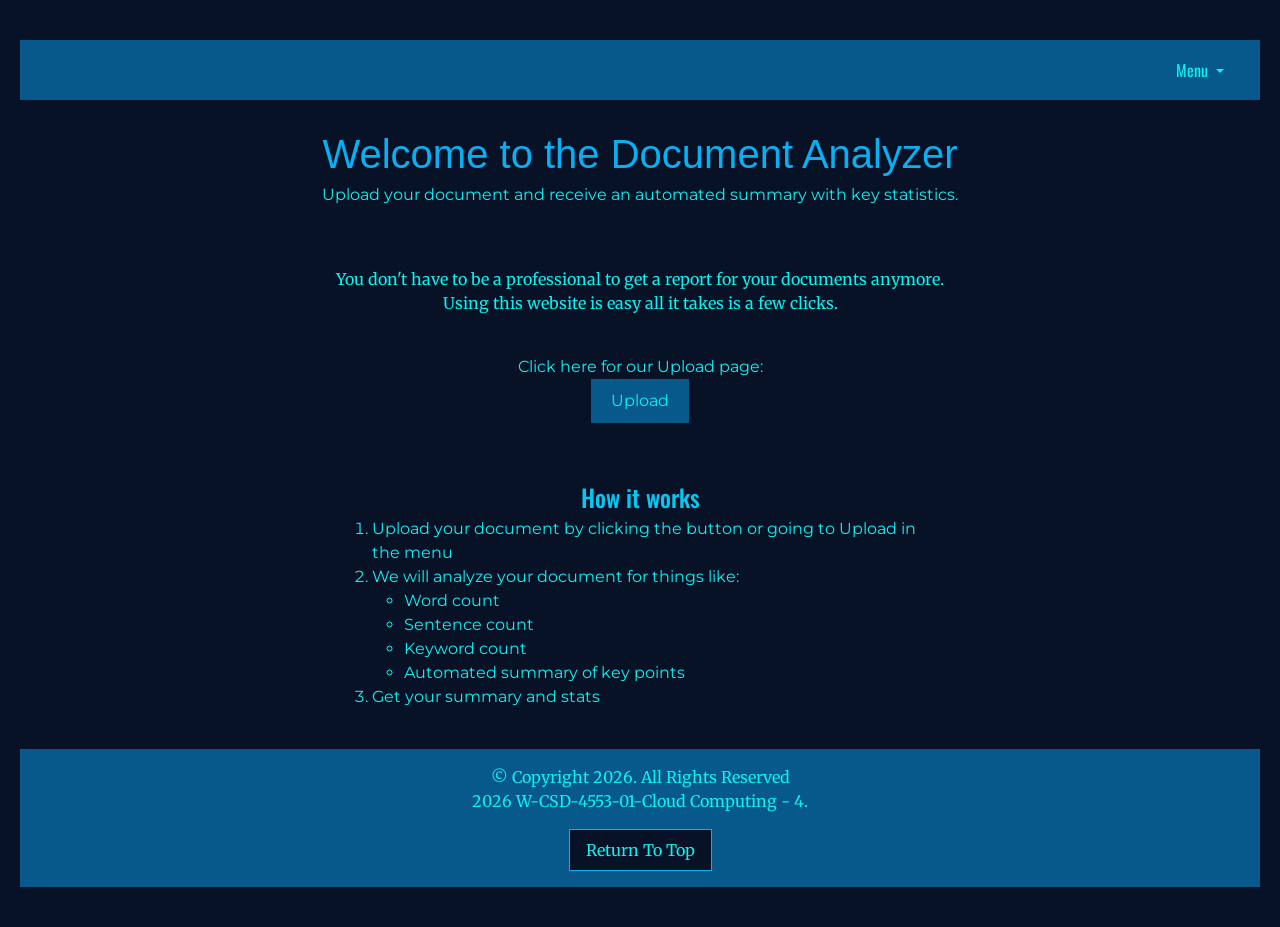
<file: index.html>
<!DOCTYPE html>
<!-- This website template was created by: Rebecca Moorehouse Date: Feburary 24 2026 -->
<html lang="en">

<head>
    <meta charset="UTF-8">
    <meta name="viewport" content="width=device-width, initial-scale=1.0">
    <title>Meet Our Team</title>
    <!-- Bootstrap CSS for styling and responsive design -->
    <link href="https://cdn.jsdelivr.net/npm/bootstrap@5.3.2/dist/css/bootstrap.min.css" rel="stylesheet">
    <!-- Google Fonts for custom typography -->
    <link rel="preconnect" href="https://fonts.googleapis.com">
    <link rel="preconnect" href="https://fonts.gstatic.com" crossorigin>
    <link
        href="https://fonts.googleapis.com/css2?family=Datatype:wght@100..900&family=Merriweather:ital,opsz,wght@0,18..144,300..900;1,18..144,300..900&family=Montserrat:ital,wght@0,100..900;1,100..900&family=Oswald:wght@200..700&display=swap"
        rel="stylesheet">
    <!-- Custom CSS for this page -->
    <link rel="stylesheet" href="/static/css/index.css">
</head>

<body>
    <!-- Navigation bar with dropdown menu -->
    <nav>
        <ul class="nav">
            <li class="nav-item dropdown">
                <a class="nav-link dropdown-toggle" href="#" id="navDropdown" role="button" data-bs-toggle="dropdown"
                    aria-expanded="false">
                    Menu
                </a>
                <ul class="dropdown-menu dropdown-menu-end" aria-labelledby="navDropdown">
                    <li><a class="dropdown-item" href="/">Home</a></li>
                    <li><a class="dropdown-item" href="/upload-page">Upload</a></li>
                </ul>
            </li>
        </ul>
    </nav>

    <!-- Main page title and description -->
    <h1 class="main-title">Welcome to the Document Analyzer</h1>
    <p class="main-desc">Upload your document and receive an automated summary with key statistics.</p>

    <!-- Informational paragraph -->
    <p class="web-scan">You don't have to be a professional to get a report for your documents anymore. 
        <br>Using this website is easy all it takes is a few clicks.</p>

    <!-- Link to Upload page -->
    <p class="upload-link">Click here for our Upload page: <br>
        <a href="upload-page"><button>Upload</button></a></p>

    <!-- How it works section with steps -->
    <h4 class="how-title">How it works</h4>
    <ol class="how-list">
        <li>Upload your document by clicking the button or going to Upload in the menu</li>
        <li>We will analyze your document for things like:
            <ul>
                <li>Word count</li>
                <li>Sentence count</li>
                <li>Keyword count</li>
                <li>Automated summary of key points</li>
            </ul>
        </li>
        <li>Get your summary and stats</li>
    </ol>

    <!-- Footer with copyright and scroll-to-top button -->
    <footer class="text-center py-3">
        <p class="second">&copy; Copyright 2026. All Rights Reserved <br>
            2026 W-CSD-4553-01-Cloud Computing - 4.
        </p>
        <button onclick="scrollToTop()" class="back-to-top">Return To Top</button>
    </footer>

    <!-- Scroll to top script -->
    <script>
        function scrollToTop() {
            window.scrollTo({ top: 0, behavior: 'smooth' });
        }
    </script>

    <!-- Bootstrap JS -->
    <script src="https://cdn.jsdelivr.net/npm/bootstrap@5.3.2/dist/js/bootstrap.bundle.min.js"></script>

</body>

</html>
</file>
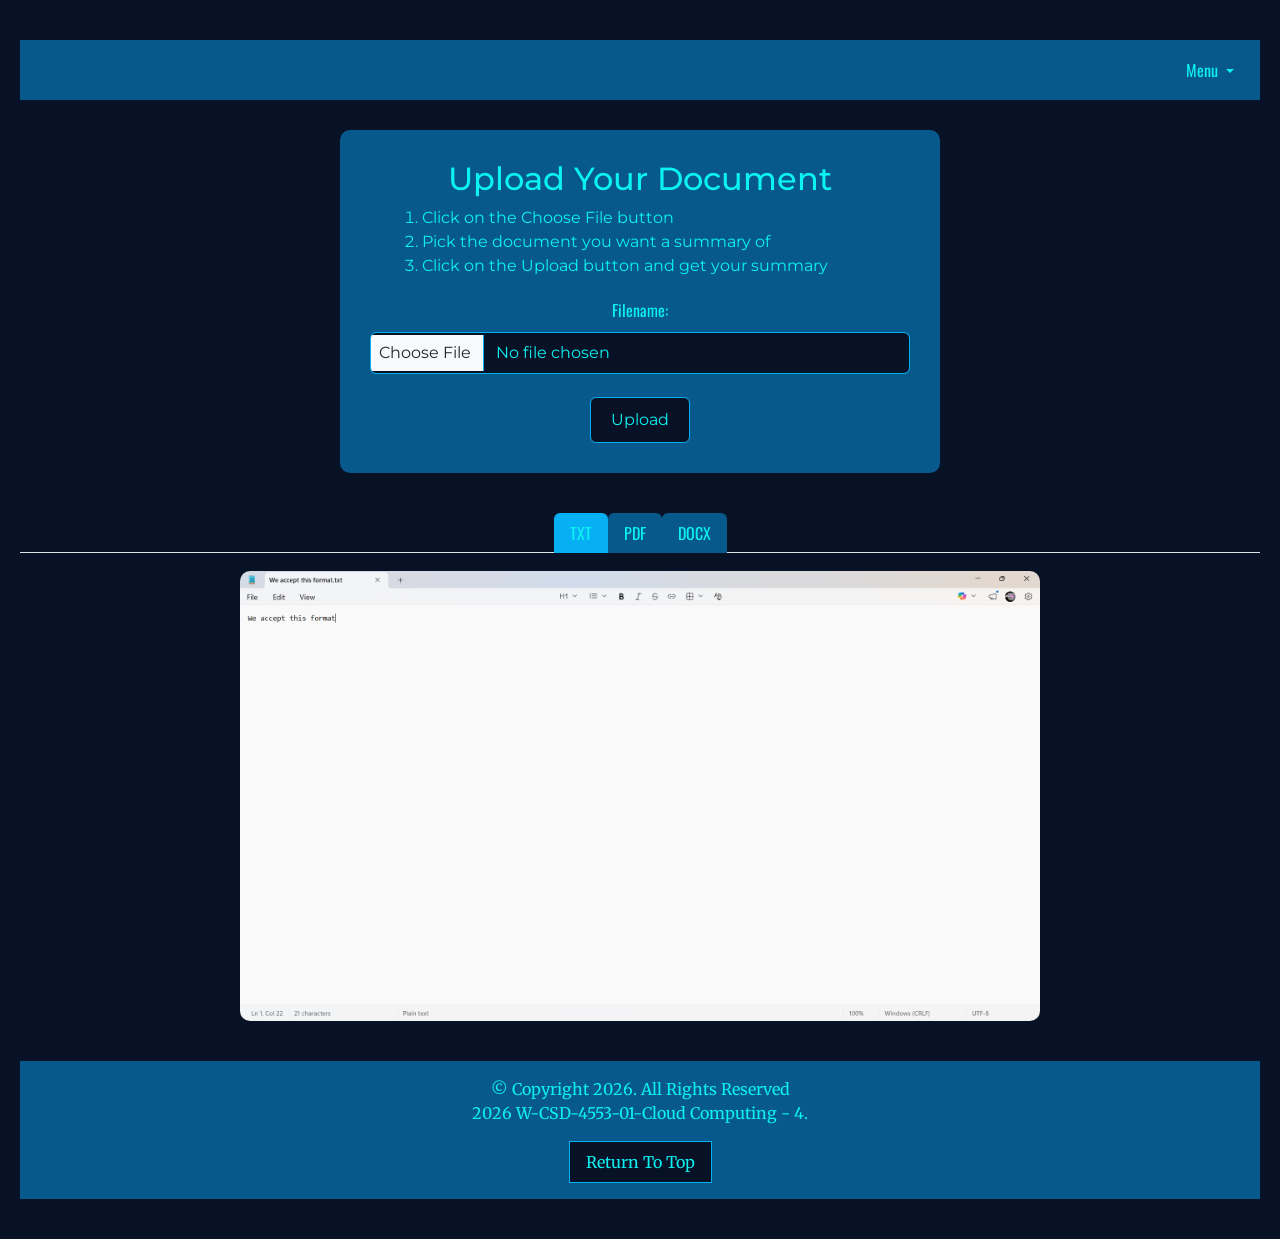
<file: upload.html>
<!DOCTYPE html>
<!-- This website template was created by: Rebecca Moorehouse Date: Feburary 24 2026 -->
<html lang="en">

<head>
    <meta charset="UTF-8">
    <meta name="viewport" content="width=device-width, initial-scale=1.0">
    <title>Meet Our Team</title>
    <!-- Bootstrap CSS -->
    <link href="https://cdn.jsdelivr.net/npm/bootstrap@5.3.2/dist/css/bootstrap.min.css" rel="stylesheet">
    <!-- Google Fonts -->
    <link rel="preconnect" href="https://fonts.googleapis.com">
    <link rel="preconnect" href="https://fonts.gstatic.com" crossorigin>
    <link
        href="https://fonts.googleapis.com/css2?family=Datatype:wght@100..900&family=Merriweather:ital,opsz,wght@0,18..144,300..900;1,18..144,300..900&family=Montserrat:ital,wght@0,100..900;1,100..900&family=Oswald:wght@200..700&display=swap"
        rel="stylesheet">
    <!-- Custom CSS -->
    <link rel="stylesheet" href="/static/css/upload.css">
</head>

<body>

  <nav>
    <ul class="nav">
      <li class="nav-item dropdown">
        <a class="nav-link dropdown-toggle" href="#" id="navDropdown" role="button" data-bs-toggle="dropdown"
          aria-expanded="false">
          Menu
        </a>
        <ul class="dropdown-menu dropdown-menu-end" aria-labelledby="navDropdown">
          <li><a class="dropdown-item" href="/">Home</a></li>
          <li><a class="dropdown-item" href="/upload-page">Upload</a></li>
        </ul>
      </li>
    </ul>
  </nav>

  <!-- Sends file data to the Flask backend -->
  <!-- action="/upload": the Flask route handling the upload (confirm with backend dev) -->
  <!-- method="post": required for sending file data -->
  <!-- enctype="multipart/form-data": required when form includes a file input -->
  <form action="/upload" method="post" enctype="multipart/form-data">

    <h2 class="Main-title">Upload Your Document</h2>

    <ol>
      <li>Click on the Choose File button</li>
      <li>Pick the document you want a summary of</li>
      <li>Click on the Upload button and get your summary</li>
    </ol>

    <!-- Links label to input via matching "for" and "id", improves accessibility -->
    <label for="fileSelect">Filename:</label>

    <!-- name="photo": key the Flask backend uses to reference this file (confirm with backend dev) -->
    <input type="file" name="file" id="fileSelect" class="form-control" accept=".txt,.pdf,.docx">

    <!-- "value" sets the button label -->
    <input type="submit" value="Upload" class="btn btn-primary mt-2">

  </form>

  <!--make sure the scanner can accept pdf and docx-->
  <div class="text-center mt-3">
    <ul class="nav nav-tabs justify-content-center" id="fileTypeTabs">
      <li class="nav-item">
        <button class="nav-link active" data-bs-toggle="tab" data-bs-target="#txt">TXT</button>
      </li>
      <li class="nav-item">
        <button class="nav-link" data-bs-toggle="tab" data-bs-target="#pdf">PDF</button>
      </li>
      <li class="nav-item">
        <button class="nav-link" data-bs-toggle="tab" data-bs-target="#docx">DOCX</button>
      </li>
    </ul>
    <div class="tab-content mt-2">
      <div class="tab-pane fade show active" id="txt">
        <img src="/static/images/txt-file.png" alt="Text file" width="800">
      </div>
      <div class="tab-pane fade" id="pdf">
        <img src="/static/images/pdf-file.png" alt="PDF file" width="800">
      </div>
      <div class="tab-pane fade" id="docx">
        <img src="/static/images/docx-file.png" alt="Word file" width="800">
      </div>
    </div>
  </div>

  <footer class="text-center py-3">
    <p class="second">&copy; Copyright 2026. All Rights Reserved <br>
      2026 W-CSD-4553-01-Cloud Computing - 4.
    </p>
    <button onclick="scrollToTop()" class="back-to-top">Return To Top</button>
  </footer>

  <script>
    function scrollToTop() {
      window.scrollTo({ top: 0, behavior: 'smooth' });
    }
  </script>
  <script src="https://cdn.jsdelivr.net/npm/bootstrap@5.3.2/dist/js/bootstrap.bundle.min.js"></script>

</body>

</html>
</file>
<file: static/css/index.css>
body {
    background-color: #081226;
    color: #0CF2F2;
    font-family: "Montserrat", sans-serif;
    text-align: center;
    padding: 40px 20px;
}

nav {
    background-color: #07598C;
    padding: 10px 20px;
    margin-bottom: 30px;
    display: flex;
    justify-content: flex-end;
    align-items: center;
}

.nav-link {
    color: #0CF2F2 !important;
    font-family: "Oswald", sans-serif;
}

.dropdown-menu {
    background-color: #07598C;
}

.dropdown-item {
    color: #0CF2F2;
}

.dropdown-item:hover {
    background-color: #07B0F2;
    color: #081226;
}

.main-title {
    font-family: "Datatype", sans-serif;
    color: #07B0F2;
    margin-bottom: 5px !important;
}

.main-desc {
    margin-top: 0 !important;
    margin-bottom: 60px;
}

.web-scan {
    font-family: "Merriweather", serif;
    margin-bottom: 40px;
}

.upload-link {
    margin-bottom: 30px;
}

.how-title {
    font-family: "Oswald", sans-serif;
    color: #07C7F2;
    margin-top: 60px;
    margin-bottom: 5px !important;
}

.how-list {
    margin-top: 0 !important;
    margin-bottom: 40px;
}

button {
    background-color: #07598C;
    color: #0CF2F2;
    border: none;
    padding: 10px 20px;
    font-family: "Montserrat", sans-serif;
    cursor: pointer;
}

button:hover {
    background-color: #07B0F2;
    color: #081226;
}

ol, ul {
    text-align: left;
    display: block;
    max-width: 600px;
    margin: 0 auto;
    margin-bottom: 40px;
}

footer {
    background-color: #07598C;
    color: #0CF2F2;
    padding: 20px;
    margin-top: 40px;
    font-family: "Merriweather", serif;
}

.back-to-top {
    background-color: #081226;
    color: #0CF2F2;
    border: 1px solid #07B0F2;
    padding: 8px 16px;
    cursor: pointer;
    font-family: "Merriweather", serif;
}

.back-to-top:hover {
    background-color: #07B0F2;
    color: #081226;
}

.nav {
    display: flex;
    list-style: none;
    margin: 0;
    padding: 0;
}

.dropdown-menu.dropdown-menu-end {
    right: 0;
    left: auto;
}
</file>
<file: static/css/upload.css>
body {
    background-color: #081226;
    color: #0CF2F2;
    font-family: "Montserrat", sans-serif;
    text-align: center;
    padding: 40px 20px;
}

/* nav */
nav {
    background-color: #07598C;
    padding: 10px;
    margin-bottom: 30px;
    display: flex;
    justify-content: flex-end;
}

.nav-link {
    color: #0CF2F2 !important;
    font-family: "Oswald", sans-serif;
}

.dropdown-menu {
    background-color: #07598C;
}

.dropdown-item {
    color: #0CF2F2;
}

.dropdown-item:hover {
    background-color: #07B0F2;
    color: #081226;
}

/* main title */
.main-title {
    font-family: "Datatype", sans-serif;
    color: #07B0F2;
    margin-bottom: 20px;
}

/* form */
form {
    background-color: #07598C;
    padding: 30px;
    border-radius: 10px;
    max-width: 600px;
    margin: 0 auto 40px auto;
}

/* list */
ol {
    text-align: left;
    max-width: 500px;
    margin: 0 auto 20px auto;
}

/* label */
label {
    display: block;
    margin-top: 10px;
    font-family: "Oswald", sans-serif;
}

/* file input */
input[type="file"] {
    margin-top: 10px;
    margin-bottom: 15px;
    background-color: #081226;
    color: #0CF2F2;
    border: 1px solid #07B0F2;
    padding: 8px;
    width: 100%;
}

/* submit button */
input[type="submit"] {
    background-color: #081226;
    color: #0CF2F2;
    border: 1px solid #07B0F2;
    padding: 10px 20px;
    cursor: pointer;
    font-family: "Montserrat", sans-serif;
}

input[type="submit"]:hover {
    background-color: #07B0F2;
    color: #081226;
}

/* tabs */
#fileTypeTabs .nav-link {
    background-color: #07598C;
    color: #0CF2F2;
    border: none;
}

#fileTypeTabs .nav-link.active {
    background-color: #07B0F2;
    color: #081226;
}

/* images */
.tab-pane img {
    max-width: 100%;
    border-radius: 10px;
    margin-top: 10px;
}

/* footer */
footer {
    background-color: #07598C;
    color: #0CF2F2;
    padding: 20px;
    margin-top: 40px;
    font-family: "Merriweather", serif;
}

/* back to top */
.back-to-top {
    background-color: #081226;
    color: #0CF2F2;
    border: 1px solid #07B0F2;
    padding: 8px 16px;
    cursor: pointer;
    font-family: "Merriweather", serif;
}

.back-to-top:hover {
    background-color: #07B0F2;
    color: #081226;
}
</file>
